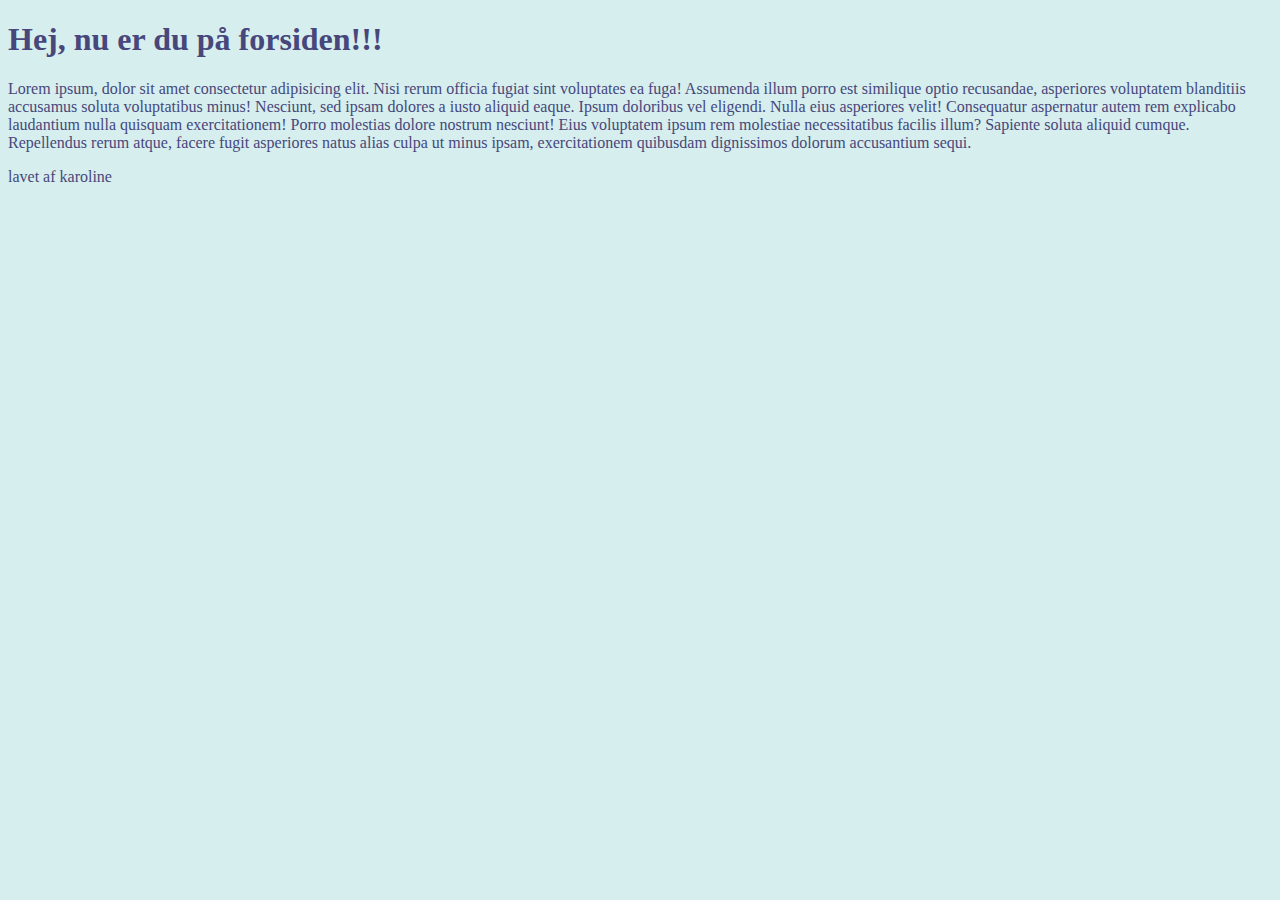
<file: index.html>
<!DOCTYPE html>
<html lang="da">

<head>
    <meta charset="UTF-8">
    <meta name="viewport" content="width=device-width, initial-scale=1.0">
    <link rel="stylesheet" href="style.css">
    <title>Document</title>
</head>

<body>
    <header></header>
    <main>
        <h1>Hej, nu er du på forsiden!!!</h1>
        <p>Lorem ipsum, dolor sit amet consectetur adipisicing elit. Nisi rerum officia fugiat sint voluptates ea fuga!
            Assumenda illum porro est similique optio recusandae, asperiores voluptatem blanditiis accusamus soluta
            voluptatibus minus!
            Nesciunt, sed ipsam dolores a iusto aliquid eaque. Ipsum doloribus vel eligendi. Nulla eius asperiores
            velit! Consequatur aspernatur autem rem explicabo laudantium nulla quisquam exercitationem! Porro molestias
            dolore nostrum nesciunt!
            Eius voluptatem ipsum rem molestiae necessitatibus facilis illum? Sapiente soluta aliquid cumque.
            Repellendus rerum atque, facere fugit asperiores natus alias culpa ut minus ipsam, exercitationem quibusdam
            dignissimos dolorum accusantium sequi.</p>
    </main>
    <footer>
        <p>lavet af karoline</p>
    </footer>
</body>

</html>
</file>
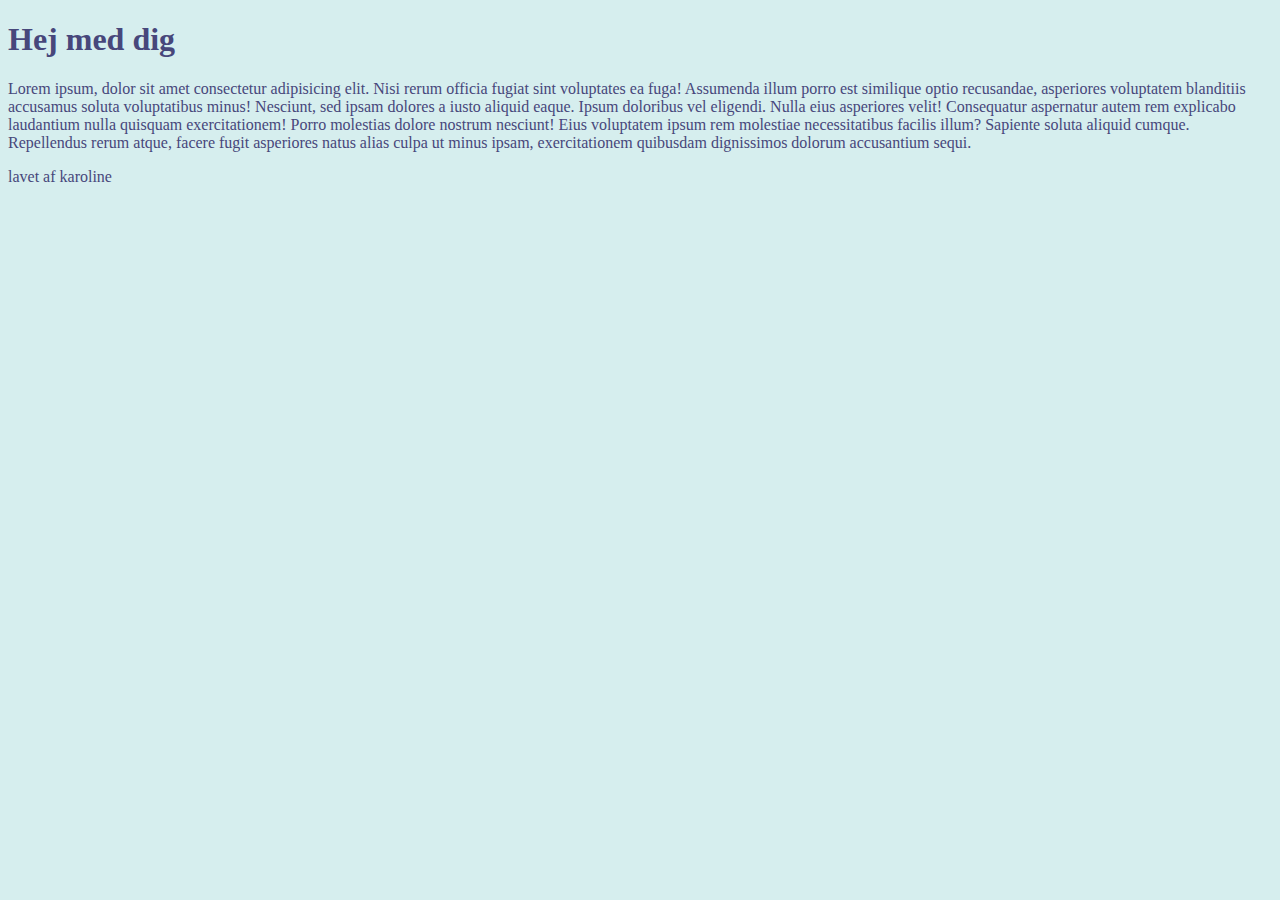
<file: om_mig.html>
<!DOCTYPE html>
<html lang="da">

<head>
    <meta charset="UTF-8">
    <meta name="viewport" content="width=device-width, initial-scale=1.0">
    <link rel="stylesheet" href="style.css">
    <title>Om mig</title>
</head>

<body>
    <header></header>
    <main>

        <h1>Hej med dig</h1>
        <p>Lorem ipsum, dolor sit amet consectetur adipisicing elit. Nisi rerum officia fugiat sint voluptates ea fuga!
            Assumenda illum porro est similique optio recusandae, asperiores voluptatem blanditiis accusamus soluta
            voluptatibus minus!
            Nesciunt, sed ipsam dolores a iusto aliquid eaque. Ipsum doloribus vel eligendi. Nulla eius asperiores
            velit! Consequatur aspernatur autem rem explicabo laudantium nulla quisquam exercitationem! Porro molestias
            dolore nostrum nesciunt!
            Eius voluptatem ipsum rem molestiae necessitatibus facilis illum? Sapiente soluta aliquid cumque.
            Repellendus rerum atque, facere fugit asperiores natus alias culpa ut minus ipsam, exercitationem quibusdam
            dignissimos dolorum accusantium sequi.</p>
    </main>
    <footer>
        <p>lavet af karoline</p>
    </footer>
</body>

</html>
</file>
<file: style.css>
body {
  background-color: rgb(214, 238, 238);
}

h1 {
  color: rgb(71, 71, 123);
}

p {
  color: rgb(71, 71, 123);
}
</file>
